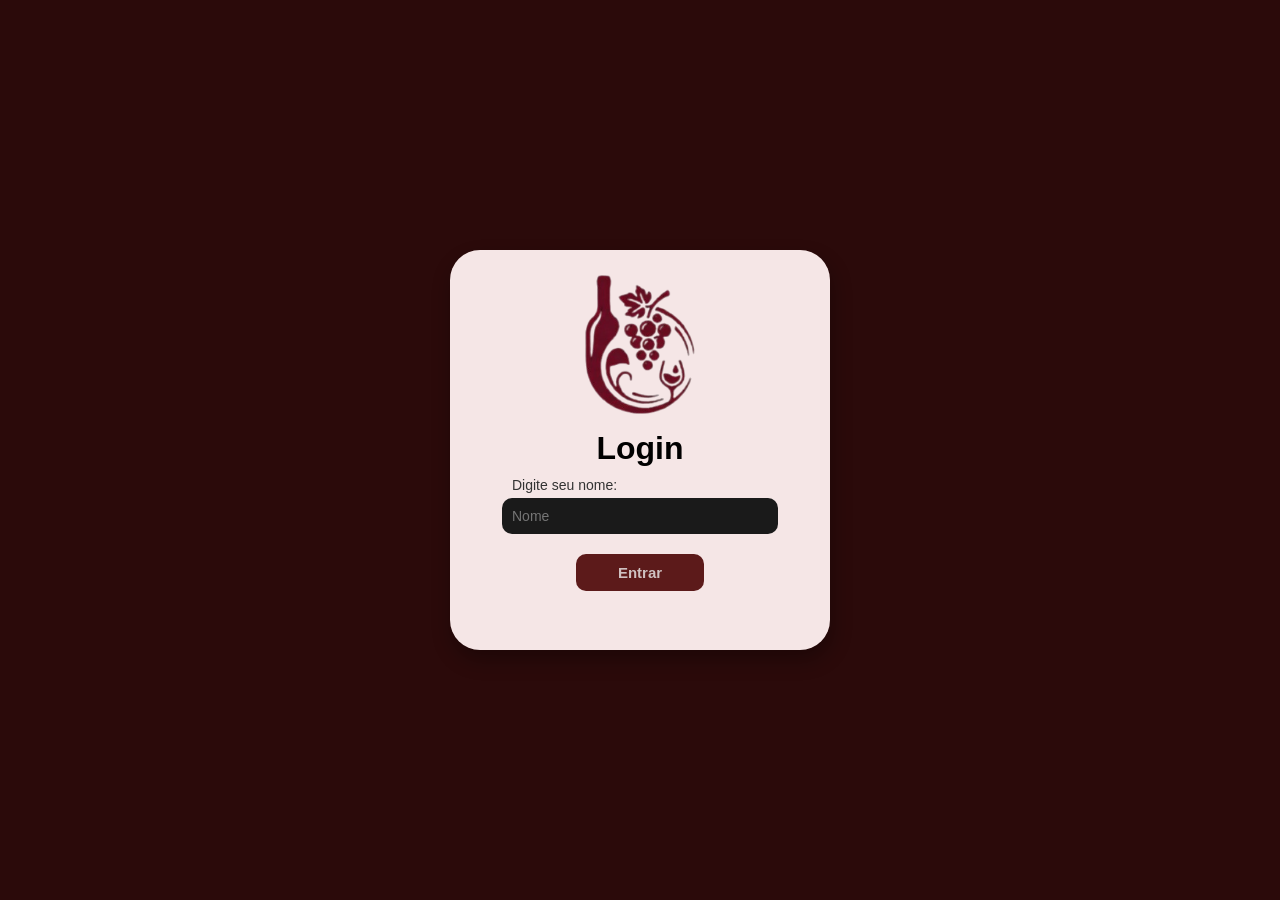
<file: AdegaOnline/html/index.html>
<!doctype html>
<html lang="pt-br">
  <head>
    <meta charset="UTF-8" />
    <meta name="viewport" content="width=device-width, initial-scale=1.0" />
    <title>Prime Distribuidora</title>
    <link rel="stylesheet" href="../css/style.css" />
    <link rel="shortcut icon" href="../img/logo.png" type="image/x-icon" />
  </head>
  <body>
    <div class="login">
      <div class="container">
        <img class="login-img" src="../img/logo.png" alt="" />
      </div>
      <h1>Login</h1>
      <form id="login-form">
        <label for="login-nome" class="label-texto">Digite seu nome:</label>
        <input type="text" placeholder="Nome" id="login-nome" required />
        <button type="submit" id="login-botao">Entrar</button>
      </form>
    </div>
    <script src="../js/script.js"></script>
  </body>
</html>
</file>
<file: AdegaOnline/css/style.css>
body { 
    font-family: Arial, Helvetica, sans-serif;
    background-color: #2b0a0a;
    display: flex;
    justify-content: center; 
    align-items: center;     
    height: 100vh;           
    margin: 0;         
}

.login {
    background-color: #f5e6e6;
    box-shadow: 2px 10px 20px rgba(0, 0, 0, 0.3);
    backdrop-filter: blur(13.5px);
    -webkit-backdrop-filter: blur(13.5px);
    border-radius: 30px;
    border: 1px;
    width: 25%;
    height: 350px;
    padding-top: 20px;
    padding-left: 30px ;
    padding-right: 30px ;
    padding-bottom: 30px;
    transition: 0.5s;
}

.login h1 {
    text-align: center;
    transition: 0.5s;
    margin: 10px;
}

form {
    display: flex;
    flex-direction: column;
    align-items: center;
}

input {
    width: 80%;
    margin-bottom: 20px;
    border: none;
    background-color: #1a1a1a;
    border-radius: 10px;
    padding: 10px;
    font-size: 14px;
    transition: 0.5s;
    color: white;
}

form button {
    width: 40%;
    border: none;
    background-color: #5c1a1a;
    border-radius: 10px;
    padding: 10px;
    font-size: 15px;
    font-weight: bold;
    color: #cfc1c1;
    transition: 0.5s;
}

form button:hover {
    cursor: pointer;
    background-color: #7c3636;
    color: #a09898;
}

.container {
    margin-top: 0;
    margin-bottom: 0px;
}

.login-img {
    display: block;
    margin: 0 auto 10px auto;
    height: 150px;
    
}

.label-texto {
    width: 80%;
    margin-bottom: 5px;
    font-size: 14px;
    color: #333;
}
</file>
